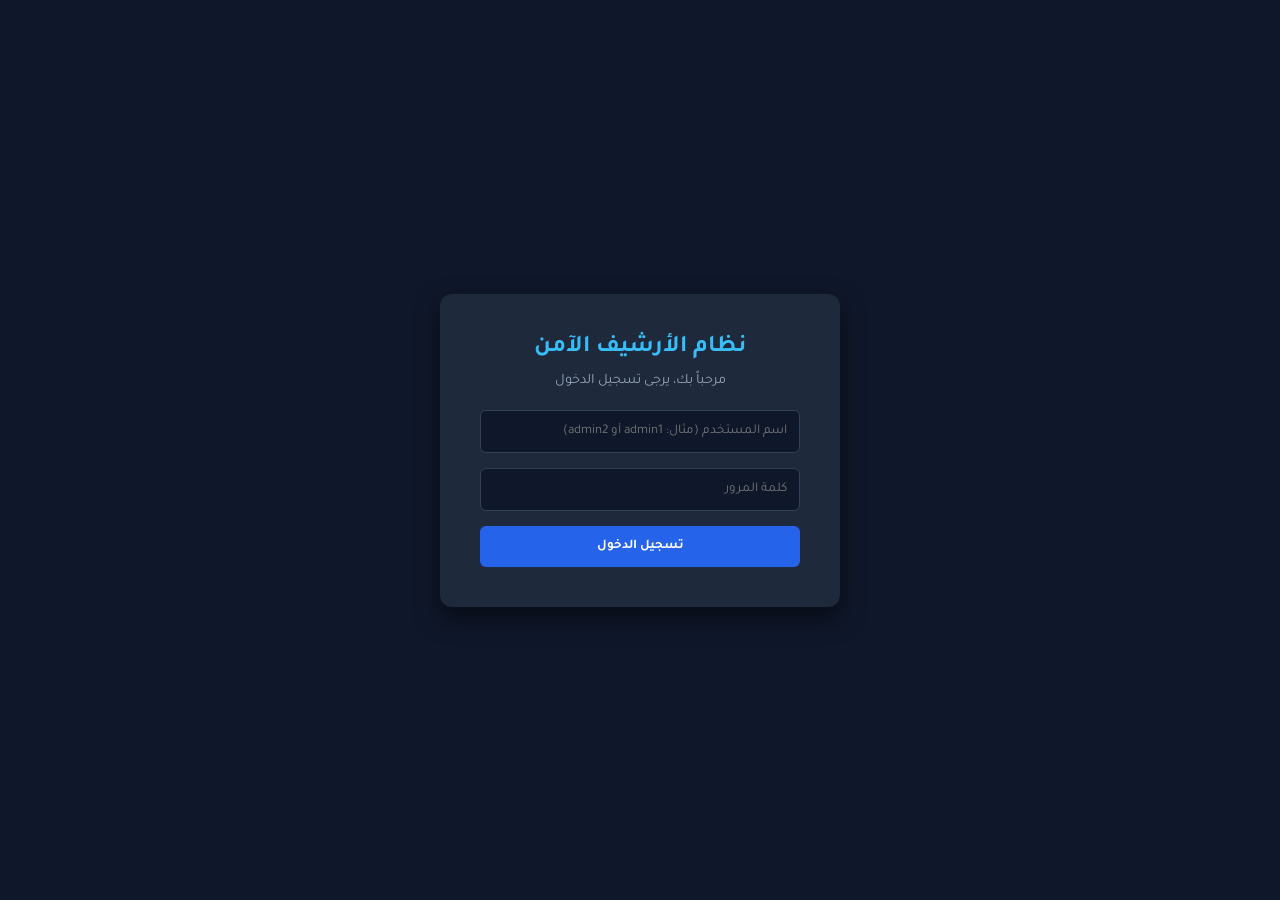
<file: Index.html>
<!DOCTYPE html>
<html lang="ar" dir="rtl">
<head>
    <meta charset="UTF-8">
    <meta name="viewport" content="width=device-width, initial-scale=1.0">
    <title>نظام أرشيف مندوب المنطقة</title>
    <link rel="stylesheet" href="Style.css">
</head>
<body>
    <!-- شاشة تسجيل الدخول المحمية -->
    <div id="loginScreen" class="overlay">
        <div class="login-box">
            <h2>نظام الأرشيف الآمن</h2>
            <p>مرحباً بك، يرجى تسجيل الدخول</p>
            <input type="text" id="username" placeholder="اسم المستخدم (مثال: admin1 أو admin2)">
            <input type="password" id="password" placeholder="كلمة المرور">
            <button class="btn-primary" onclick="login()">تسجيل الدخول</button>
            <div id="loginError" style="color: #ff4d4d; margin-top: 10px; display: none;"></div>
        </div>
    </div>

    <!-- الإطار الرئيسي للنظام بعد الدخول -->
    <div id="appContainer" style="display:none;">
        <nav class="sidebar">
            <div class="sidebar-header">
                <h2>أرشيف المنطقة</h2>
                <span id="userRole" class="badge"></span>
            </div>
            <ul>
                <li><a href="#" onclick="loadPage('Dashboard.html')">📊 لوحة التحكم</a></li>
                <li><a href="#" onclick="loadPage('Upload.html')">📤 أرشفة سند جديد</a></li>
                <li><a href="#" onclick="loadPage('Search.html')">🔍 البحث الشامل</a></li>
                <li style="margin-top: auto;"><button onclick="logout()" class="logout-btn">🚪 تسجيل خروج</button></li>
            </ul>
        </nav>
        <main class="content">
            <iframe id="mainFrame" src="Dashboard.html" frameborder="0"></iframe>
        </main>
    </div>

    <script src="App.js"></script>
    <script>
        // التحقق من وجود جلسة نشطة عند فتح الصفحة
        window.onload = () => {
            if (sessionStorage.getItem('sys_token')) {
                document.getElementById('loginScreen').style.display = 'none';
                document.getElementById('appContainer').style.display = 'flex';
                document.getElementById('userRole').innerText = sessionStorage.getItem('sys_role');
            }
        };
        
        function loadPage(page) {
            document.getElementById('mainFrame').src = page;
        }
    </script>
</body>
</html>
</file>
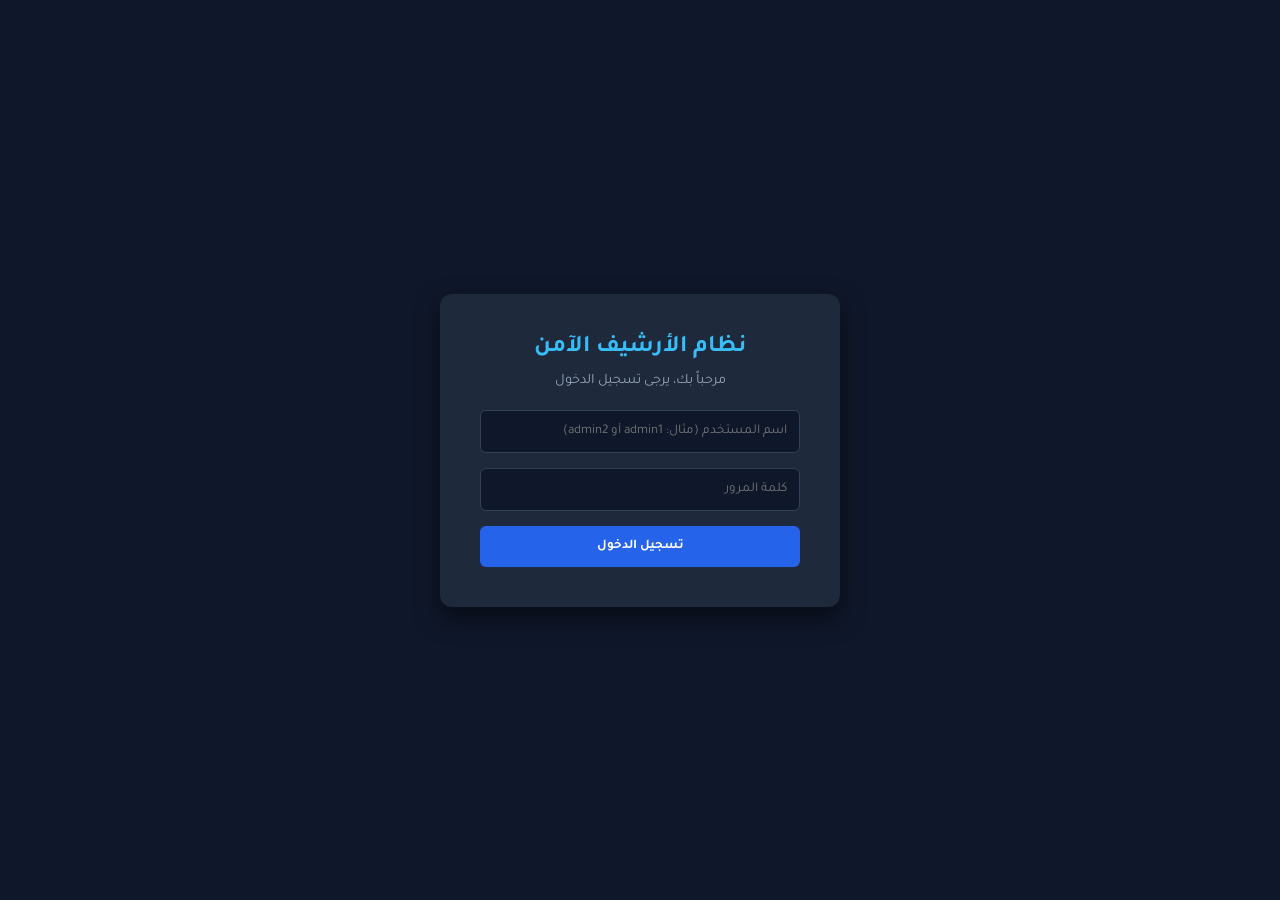
<file: index.html>
<!DOCTYPE html>
<html lang="ar" dir="rtl">
<head>
    <meta charset="UTF-8">
    <meta name="viewport" content="width=device-width, initial-scale=1.0">
    <title>نظام أرشيف مندوب المنطقة</title>
    <link rel="stylesheet" href="Style.css">
</head>
<body>
    <!-- شاشة تسجيل الدخول المحمية -->
    <div id="loginScreen" class="overlay">
        <div class="login-box">
            <h2>نظام الأرشيف الآمن</h2>
            <p>مرحباً بك، يرجى تسجيل الدخول</p>
            <input type="text" id="username" placeholder="اسم المستخدم (مثال: admin1 أو admin2)">
            <input type="password" id="password" placeholder="كلمة المرور">
            <button class="btn-primary" onclick="login()">تسجيل الدخول</button>
            <div id="loginError" style="color: #ff4d4d; margin-top: 10px; display: none;"></div>
        </div>
    </div>

    <!-- الإطار الرئيسي للنظام بعد الدخول -->
    <div id="appContainer" style="display:none;">
        <nav class="sidebar">
            <div class="sidebar-header">
                <h2>أرشيف المنطقة</h2>
                <span id="userRole" class="badge"></span>
            </div>
            <ul>
                <li><a href="#" onclick="loadPage('Dashboard.html')">📊 لوحة التحكم</a></li>
                <li><a href="#" onclick="loadPage('Upload.html')">📤 أرشفة سند جديد</a></li>
                <li><a href="#" onclick="loadPage('Search.html')">🔍 البحث الشامل</a></li>
                <li style="margin-top: auto;"><button onclick="logout()" class="logout-btn">🚪 تسجيل خروج</button></li>
            </ul>
        </nav>
        <main class="content">
            <iframe id="mainFrame" src="Dashboard.html" frameborder="0"></iframe>
        </main>
    </div>

    <script src="App.js"></script>
    <script>
        // التحقق من وجود جلسة نشطة عند فتح الصفحة
        window.onload = () => {
            if (sessionStorage.getItem('sys_token')) {
                document.getElementById('loginScreen').style.display = 'none';
                document.getElementById('appContainer').style.display = 'flex';
                document.getElementById('userRole').innerText = sessionStorage.getItem('sys_role');
            }
        };
        
        function loadPage(page) {
            document.getElementById('mainFrame').src = page;
        }
    </script>
</body>
</html>
</file>
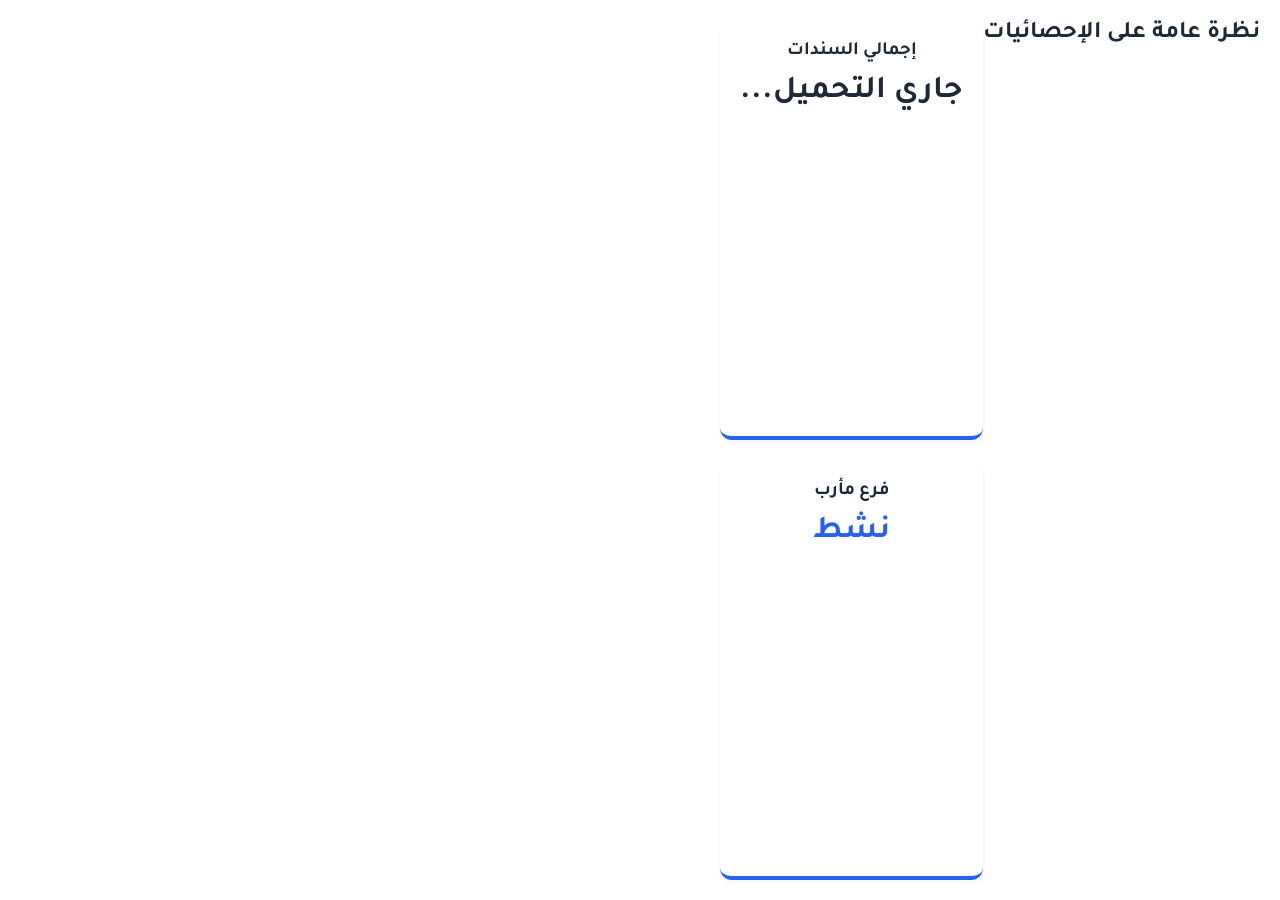
<file: Dashboard.html>
<!DOCTYPE html>
<html lang="ar" dir="rtl">
<head>
    <meta charset="UTF-8">
    <link rel="stylesheet" href="Style.css">
    <style> body { background: transparent; padding: 20px; } </style>
</head>
<body>
    <div class="header">
        <h2>نظرة عامة على الإحصائيات</h2>
    </div>
    <div class="dashboard-cards">
        <div class="stat-card">
            <h3>إجمالي السندات</h3>
            <div id="totalDocs" class="stat-number">جاري التحميل...</div>
        </div>
        <div class="stat-card">
            <h3>فرع مأرب</h3>
            <div class="stat-number" style="color: #2563eb;">نشط</div>
        </div>
    </div>
    
    <script src="App.js"></script>
    <script>
        window.onload = () => getDashboardStats();
    </script>
</body>
</html>
</file>
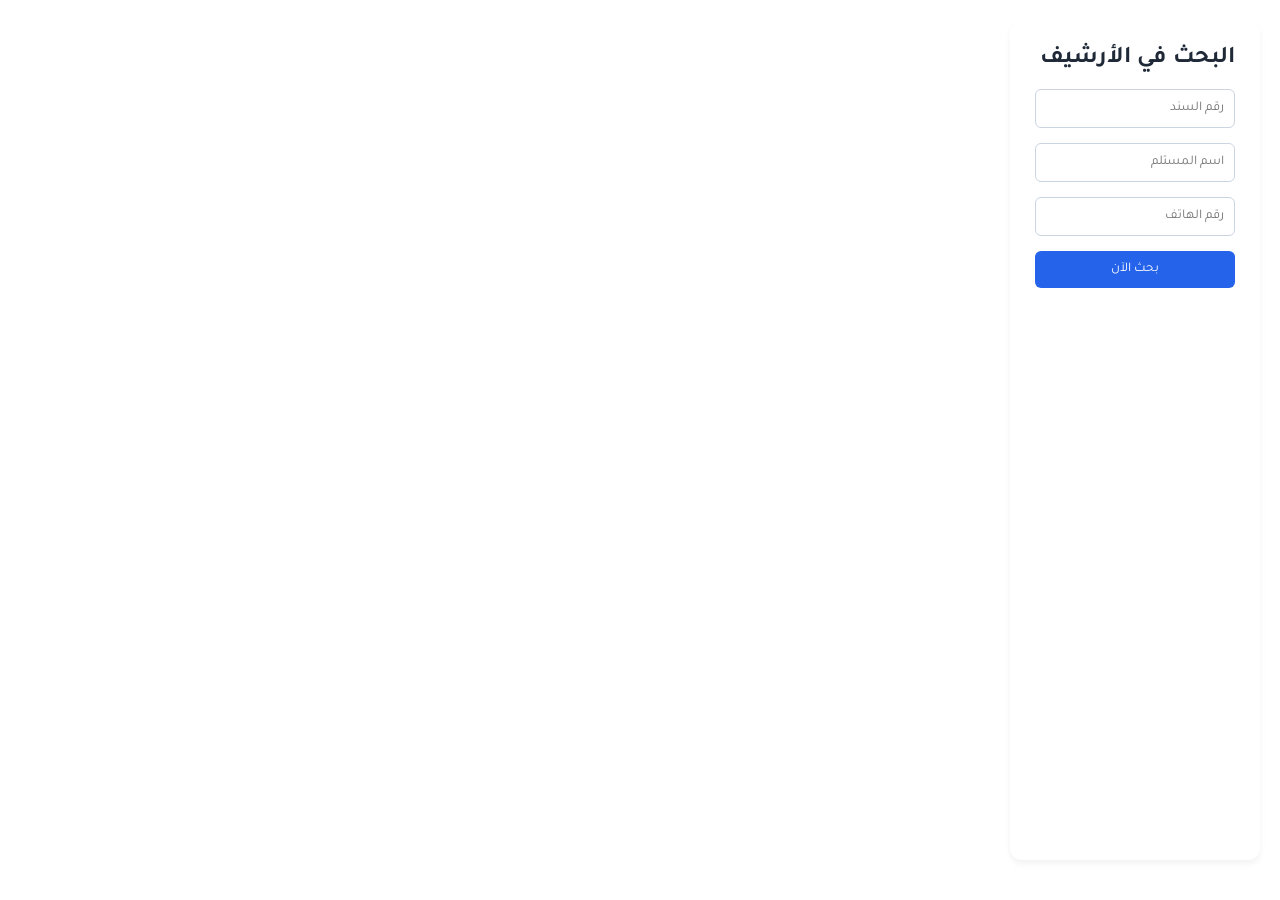
<file: Search.html>
<!DOCTYPE html>
<html lang="ar" dir="rtl">
<head>
    <meta charset="UTF-8">
    <link rel="stylesheet" href="Style.css">
    <style> body { background: transparent; padding: 20px; } </style>
</head>
<body>
    <div class="card">
        <h2>البحث في الأرشيف</h2>
        <div class="search-grid">
            <input type="text" id="s_receipt" placeholder="رقم السند">
            <input type="text" id="s_name" placeholder="اسم المستلم">
            <input type="text" id="s_phone" placeholder="رقم الهاتف">
            <button class="btn-primary" onclick="window.parent.searchData(
                document.getElementById('s_receipt').value,
                document.getElementById('s_name').value,
                document.getElementById('s_phone').value
            )">بحث الآن</button>
        </div>
    </div>
    
    <div id="resultsArea"></div>
</body>
</html>
</file>
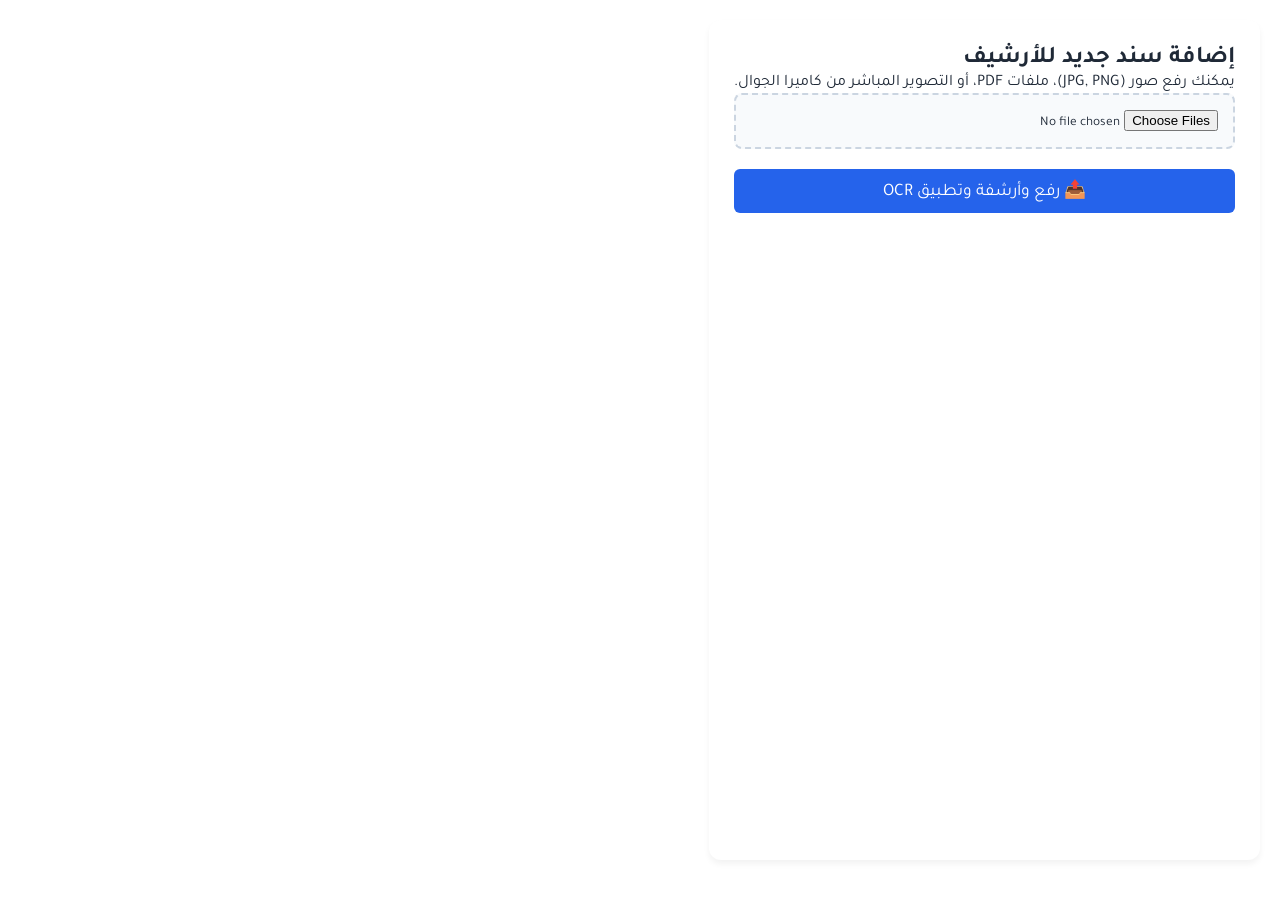
<file: Upload.html>
<!DOCTYPE html>
<html lang="ar" dir="rtl">
<head>
    <meta charset="UTF-8">
    <link rel="stylesheet" href="Style.css">
    <style> body { background: transparent; padding: 20px; } </style>
</head>
<body>
    <div class="card">
        <h2>إضافة سند جديد للأرشيف</h2>
        <p>يمكنك رفع صور (JPG, PNG)، ملفات PDF، أو التصوير المباشر من كاميرا الجوال.</p>
        
        <div class="upload-area">
            <input type="file" id="fileInput" accept="image/*,application/pdf" capture="environment" multiple class="file-input">
        </div>
        
        <button class="btn-primary" onclick="window.parent.uploadFiles(document.getElementById('fileInput'))" style="width: 100%; margin-top: 20px; font-size: 1.1em;">
            📤 رفع وأرشفة وتطبيق OCR
        </button>
        
        <div id="loader" class="hidden" style="text-align: center; margin-top: 20px;">
            <div class="spinner"></div>
            <p>جاري المعالجة، الحفظ في Drive، واستخراج النصوص... يرجى الانتظار</p>
        </div>
    </div>
</body>
</html>
</file>
<file: Style.css>
@import url('https://fonts.googleapis.com/css2?family=Tajawal:wght@400;700&display=swap');

:root {
    --primary: #1e3a8a;
    --secondary: #2563eb;
    --bg: #f3f4f6;
    --text: #1f2937;
    --card-bg: #ffffff;
}

* { box-sizing: border-box; font-family: 'Tajawal', sans-serif; margin: 0; padding: 0; }
body { background: var(--bg); color: var(--text); display: flex; height: 100vh; overflow: hidden; }

/* شاشة تسجيل الدخول */
.overlay { position: fixed; top: 0; left: 0; width: 100%; height: 100%; background: #0f172a; display: flex; justify-content: center; align-items: center; z-index: 1000; }
.login-box { background: #1e293b; padding: 40px; border-radius: 12px; text-align: center; color: white; width: 100%; max-width: 400px; box-shadow: 0 10px 25px rgba(0,0,0,0.5); }
.login-box h2 { margin-bottom: 10px; color: #38bdf8; }
.login-box p { margin-bottom: 20px; color: #94a3b8; font-size: 0.9em; }
.login-box input { display: block; width: 100%; margin-bottom: 15px; padding: 12px; background: #0f172a; border: 1px solid #334155; color: white; border-radius: 6px; outline: none; }
.login-box button { width: 100%; padding: 12px; font-weight: bold; border-radius: 6px; }

/* الهيكل الجانبي (Sidebar) */
#appContainer { display: flex; width: 100%; height: 100%; }
.sidebar { width: 260px; background: var(--card-bg); display: flex; flex-direction: column; box-shadow: -2px 0 10px rgba(0,0,0,0.05); z-index: 10; }
.sidebar-header { padding: 20px; border-bottom: 1px solid #e5e7eb; text-align: center; }
.sidebar h2 { color: var(--primary); font-size: 1.2em; margin-bottom: 10px; }
.badge { background: #dbeafe; color: #1e40af; padding: 4px 8px; border-radius: 12px; font-size: 0.8em; font-weight: bold; }
.sidebar ul { list-style: none; padding: 15px; display: flex; flex-direction: column; height: 100%; }
.sidebar li { margin-bottom: 10px; }
.sidebar a, .sidebar button { display: flex; align-items: center; padding: 12px 15px; text-decoration: none; color: var(--text); border-radius: 8px; width: 100%; background: none; border: none; cursor: pointer; font-size: 1em; transition: 0.3s; }
.sidebar a:hover { background: #eff6ff; color: var(--secondary); }
.logout-btn { color: #dc2626 !important; margin-top: auto; background: #fef2f2 !important; }
.logout-btn:hover { background: #fee2e2 !important; }

/* المحتوى */
.content { flex: 1; display: flex; flex-direction: column; }
iframe { width: 100%; height: 100%; border: none; }

/* عناصر الواجهة العامة */
.card { background: var(--card-bg); padding: 25px; border-radius: 12px; box-shadow: 0 4px 6px rgba(0,0,0,0.05); margin-bottom: 20px; }
.btn-primary { background: var(--secondary); color: white; padding: 10px 20px; border: none; border-radius: 6px; cursor: pointer; transition: 0.3s; }
.btn-primary:hover { background: var(--primary); }
.btn-share { background: #25D366; color: white; padding: 8px 15px; border: none; border-radius: 5px; cursor: pointer; font-weight: bold; }
.hidden { display: none !important; }

/* الرفع والبحث */
.file-input { display: block; width: 100%; padding: 15px; border: 2px dashed #cbd5e1; border-radius: 8px; text-align: center; background: #f8fafc; cursor: pointer; }
.search-grid { display: grid; grid-template-columns: repeat(auto-fit, minmax(200px, 1fr)); gap: 15px; margin-top: 15px; }
.search-grid input { padding: 10px; border: 1px solid #cbd5e1; border-radius: 6px; outline: none; }

/* الإحصائيات والنتائج */
.dashboard-cards { display: grid; grid-template-columns: repeat(auto-fit, minmax(200px, 1fr)); gap: 20px; }
.stat-card { background: white; padding: 20px; border-radius: 12px; box-shadow: 0 2px 4px rgba(0,0,0,0.05); text-align: center; border-bottom: 4px solid var(--secondary); }
.stat-number { font-size: 2em; font-weight: bold; margin-top: 10px; color: var(--text); }

.result-card { background: white; padding: 20px; margin-bottom: 15px; border: 1px solid #e5e7eb; border-radius: 8px; box-shadow: 0 2px 5px rgba(0,0,0,0.02); display: flex; justify-content: space-between; align-items: center; }
.result-details p { margin-bottom: 5px; }
.spinner { border: 4px solid rgba(0,0,0,0.1); width: 40px; height: 40px; border-radius: 50%; border-left-color: var(--secondary); animation: spin 1s linear infinite; margin: 0 auto 10px; }
@keyframes spin { 0% { transform: rotate(0deg); } 100% { transform: rotate(360deg); } }
</file>
